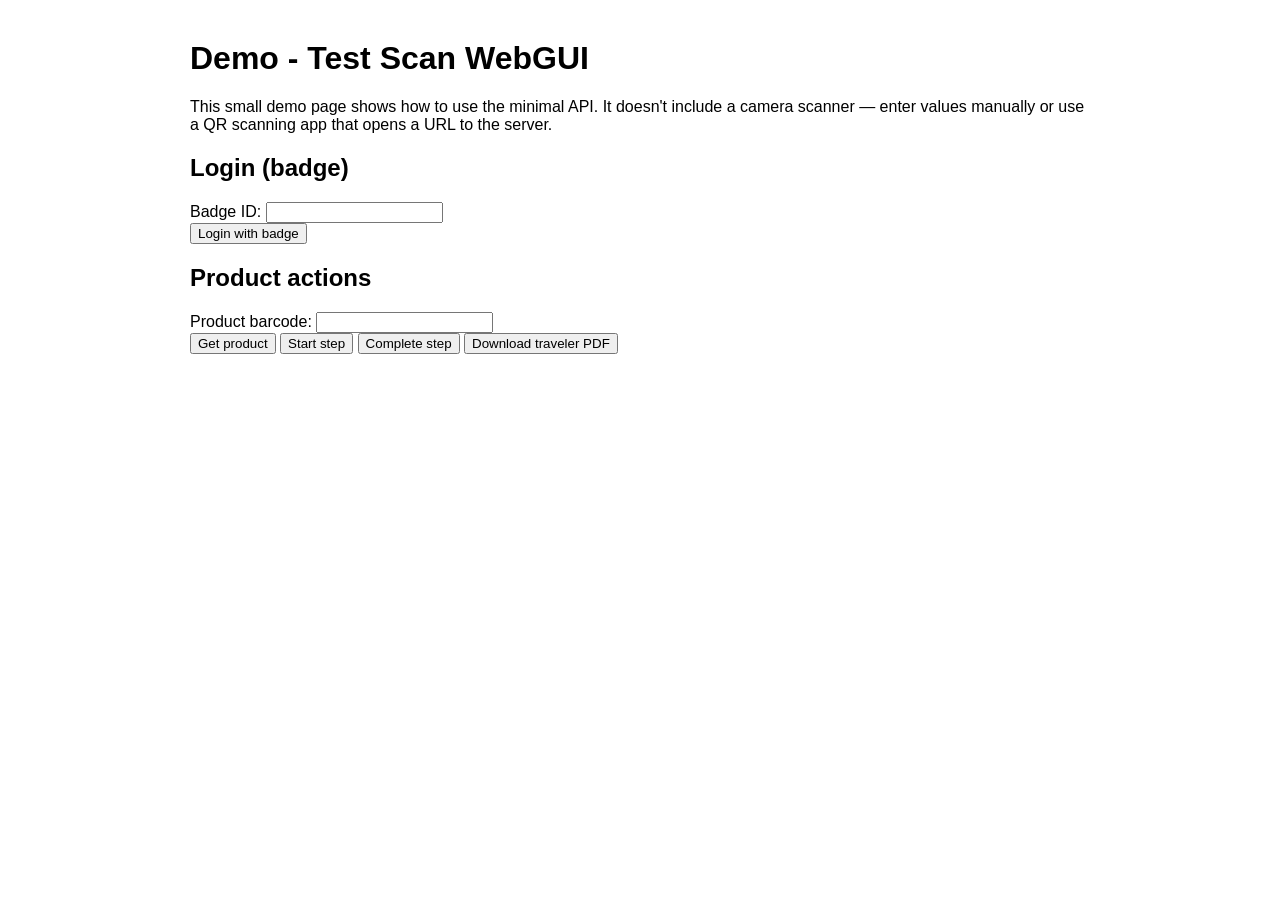
<file: frontend/index.html>
<!doctype html>
<html>
  <head>
    <meta charset="utf-8" />
    <title>Test Scan WebGUI - Demo</title>
    <style>
      body { font-family: Arial, sans-serif; max-width: 900px; margin: 40px auto; }
      label { display:block; margin-top: 8px }
    </style>
  </head>
  <body>
    <h1>Demo - Test Scan WebGUI</h1>
    <p>This small demo page shows how to use the minimal API. It doesn't include a camera scanner — enter values manually or use a QR scanning app that opens a URL to the server.</p>

    <h2>Login (badge)</h2>
    <label>Badge ID: <input id="badge" /></label>
    <button id="btn-login">Login with badge</button>
    <pre id="login-result"></pre>

    <h2>Product actions</h2>
    <label>Product barcode: <input id="barcode" /></label>
    <button id="btn-get">Get product</button>
    <button id="btn-start">Start step</button>
    <button id="btn-complete">Complete step</button>
    <button id="btn-traveler">Download traveler PDF</button>

    <pre id="product-result"></pre>

    <script>
      async function postJson(url, data) {
        const res = await fetch(url, {method: 'POST', credentials: 'same-origin', headers: {'Content-Type': 'application/json'}, body: JSON.stringify(data)});
        return res.json();
      }
      document.getElementById('btn-login').addEventListener('click', async ()=>{
        const badge = document.getElementById('badge').value;
        const r = await postJson('/api/auth/login', {badge_id: badge});
        document.getElementById('login-result').textContent = JSON.stringify(r, null, 2);
      });

      document.getElementById('btn-get').addEventListener('click', async ()=>{
        const barcode = document.getElementById('barcode').value;
        const res = await fetch('/api/product/' + encodeURIComponent(barcode));
        const j = await res.json();
        document.getElementById('product-result').textContent = JSON.stringify(j, null, 2);
      });

      document.getElementById('btn-start').addEventListener('click', async ()=>{
        const barcode = document.getElementById('barcode').value;
        const r = await postJson('/api/product/' + encodeURIComponent(barcode) + '/start', {});
        document.getElementById('product-result').textContent = JSON.stringify(r, null, 2);
      });

      document.getElementById('btn-complete').addEventListener('click', async ()=>{
        const barcode = document.getElementById('barcode').value;
        const r = await postJson('/api/product/' + encodeURIComponent(barcode) + '/complete', {});
        document.getElementById('product-result').textContent = JSON.stringify(r, null, 2);
      });

      document.getElementById('btn-traveler').addEventListener('click', ()=>{
        const barcode = document.getElementById('barcode').value;
        window.open('/api/product/' + encodeURIComponent(barcode) + '/traveler.pdf', '_blank');
      });
    </script>
  </body>
</html>
</file>
